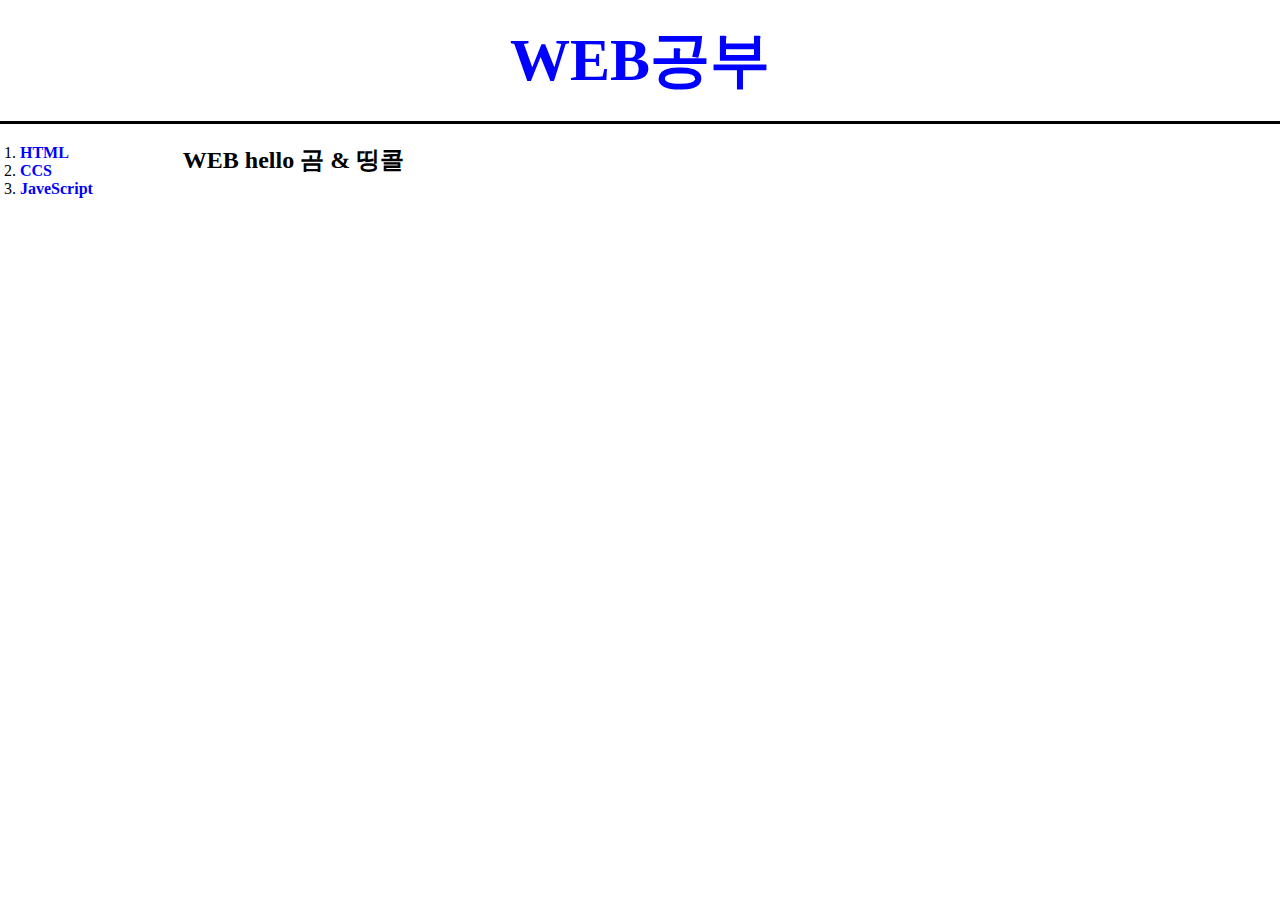
<file: index.html>
<!DOCTYPE html>

<html>
<head>
<title>창호랑이의 강의 기록실</title>
<meta charset="utf-8">
<script src="https://ajax.googleapis.com/ajax/libs/jquery/3.5.1/jquery.min.js">
</script>
<link rel="stylesheet" href="style.css">
</head>

<body>
  <script src="color.js">    </script>


  <h1><a href="index.html">WEB공부</a></h1>
  <div id="grid">
<ol>
  <li><a href="1.html">HTML</a></li>
  <li><a href="CSS.html">CCS</a></li>
  <li><a href="3.html">JaveScript</a></li>
</ol>

<h2>WEB hello 곰 & 띵콜</h2>
</div>
</div>
</body>
</html>
</file>
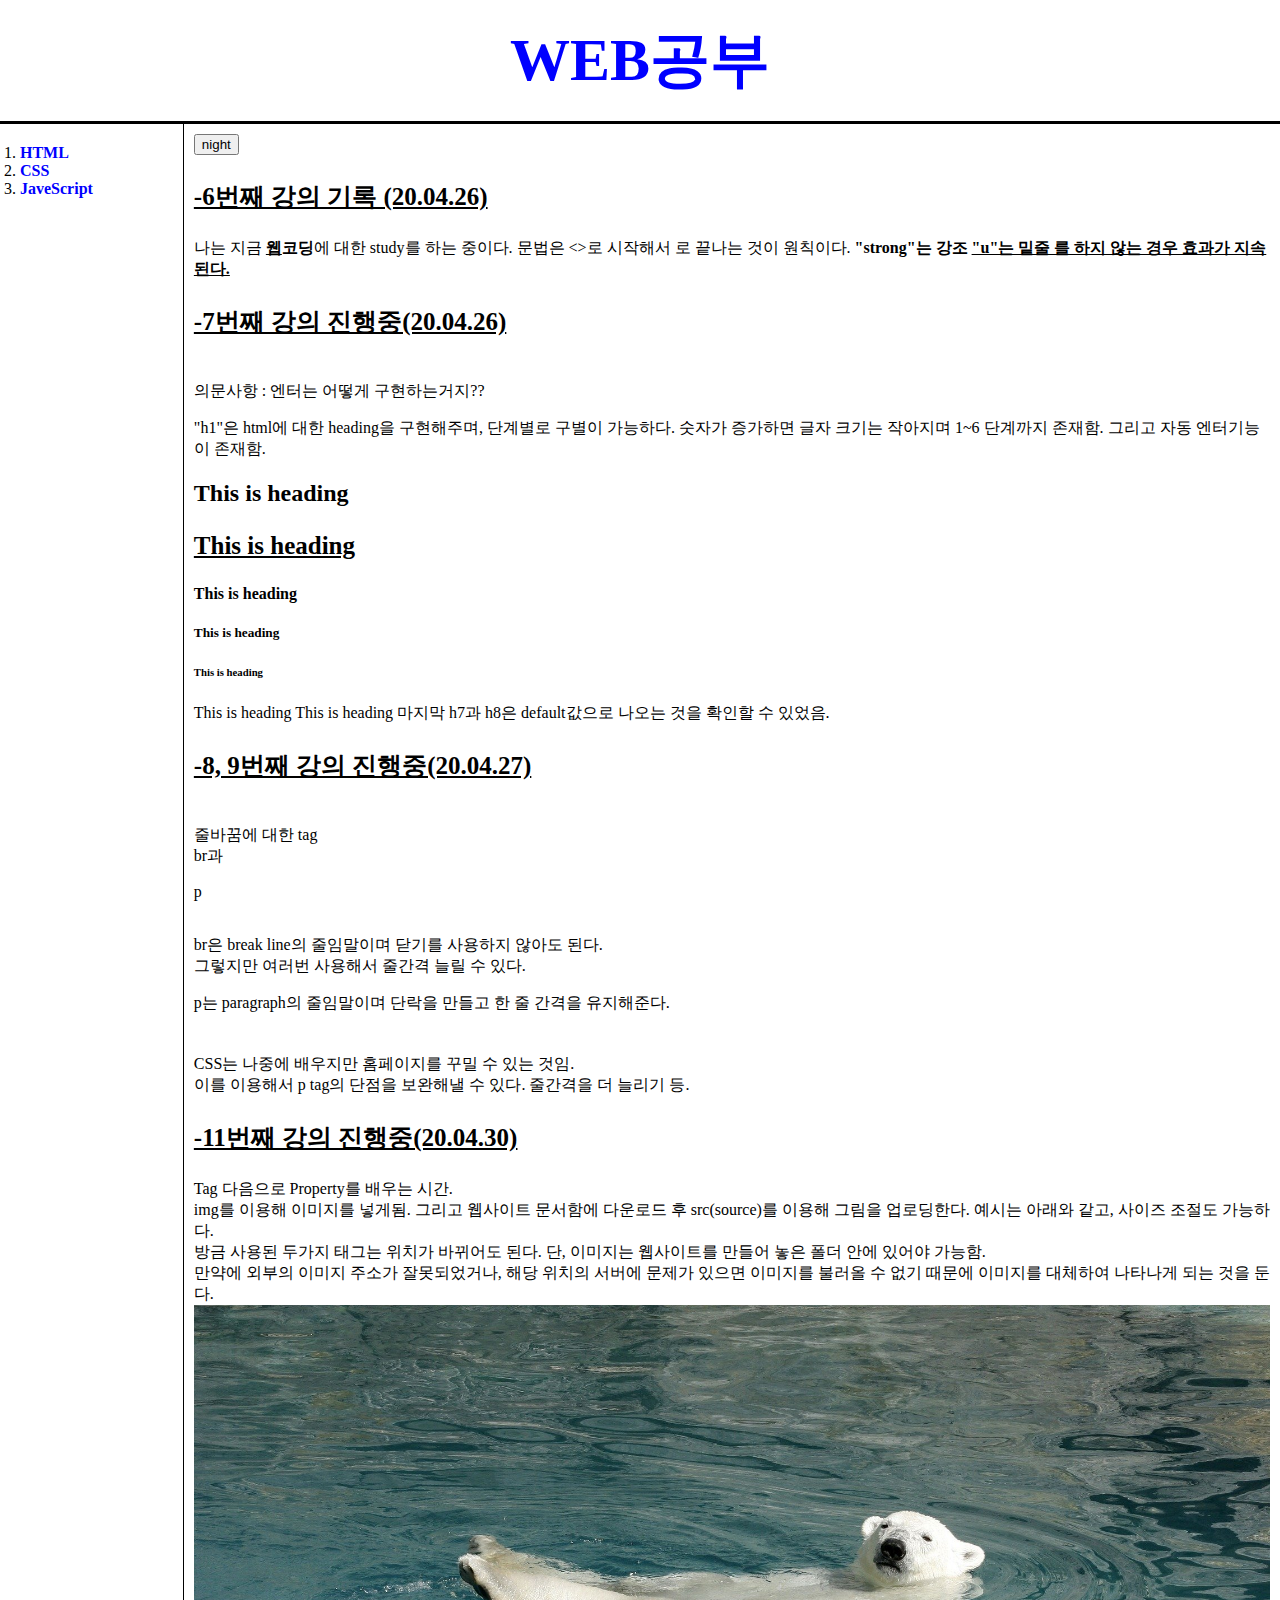
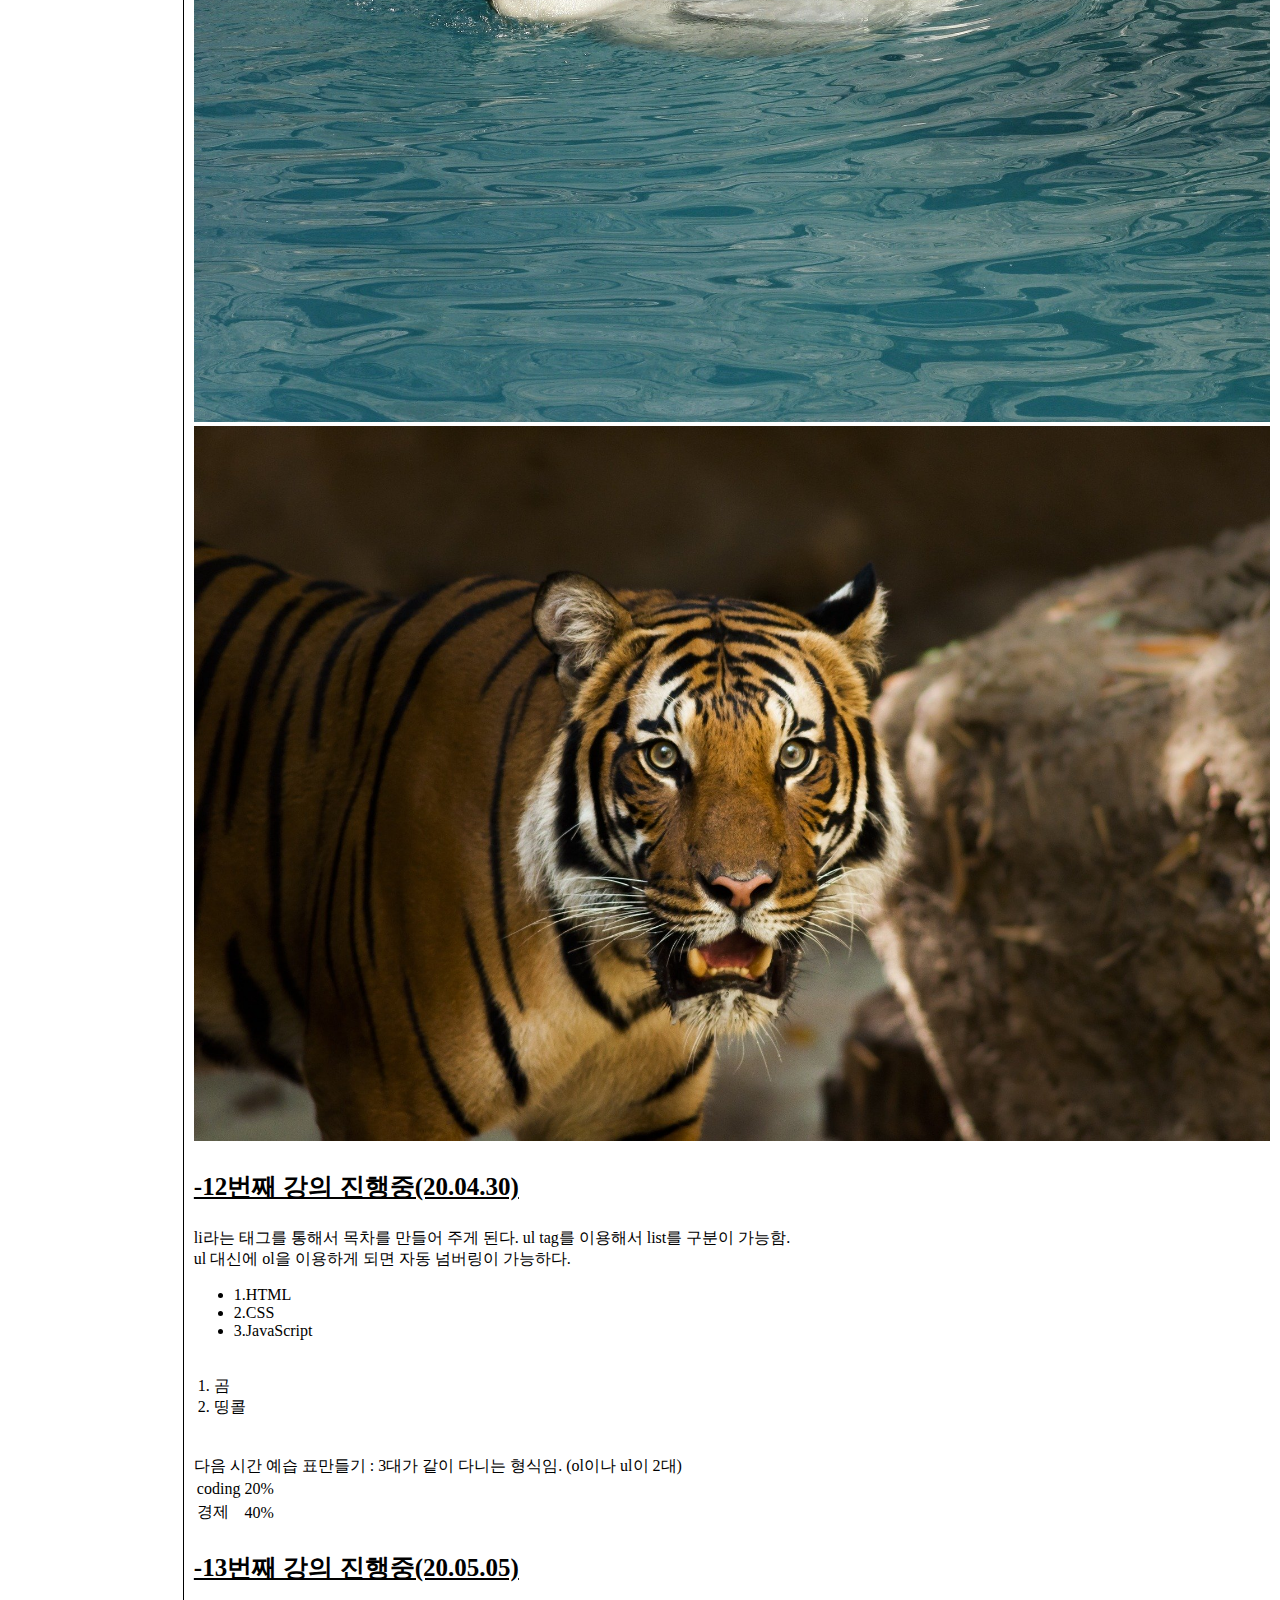
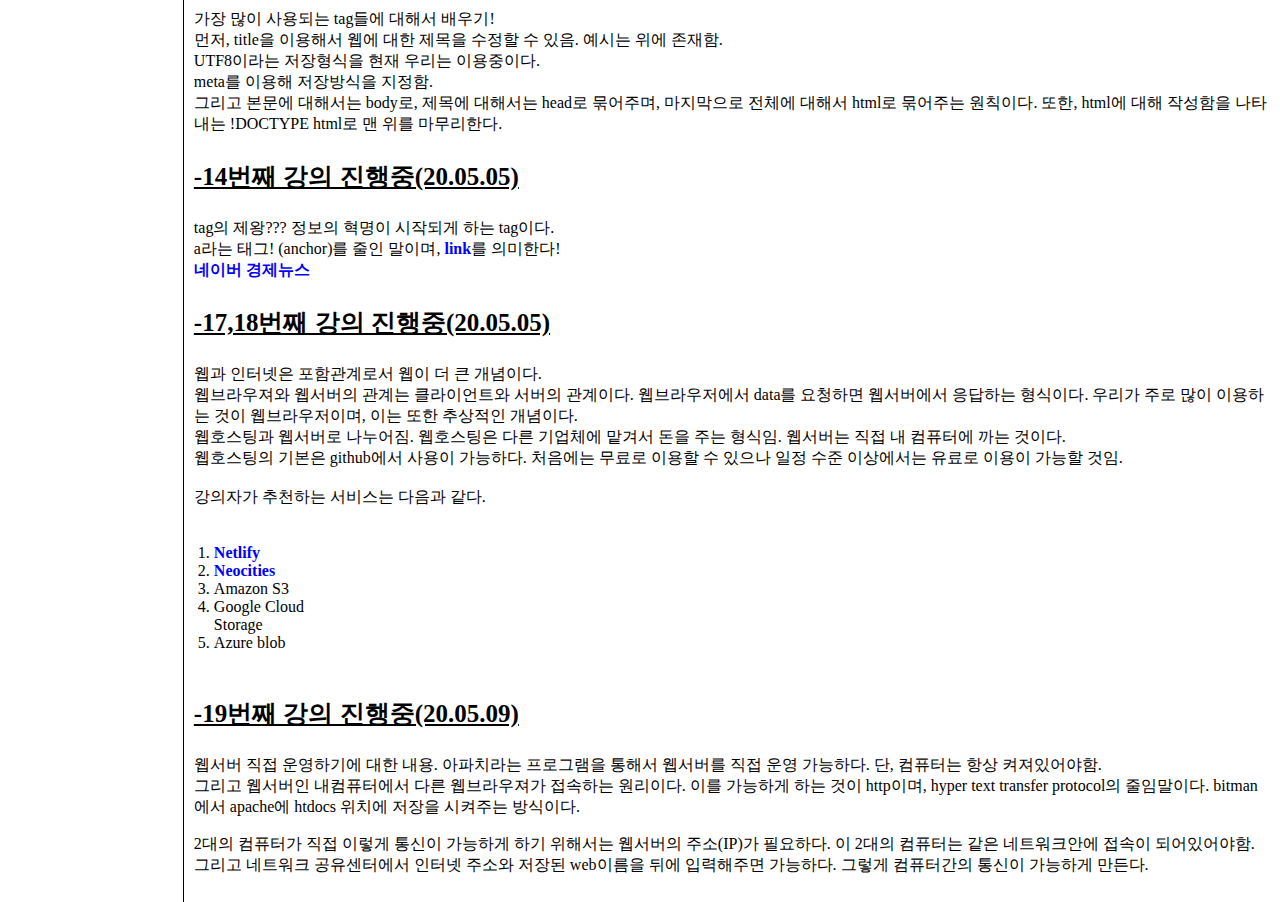
<file: 1.html>
<!DOCTYPE html>

<html>
<head>
<title>창호랑이의 강의 기록실</title>
<meta charset="utf-8">
<script src="https://ajax.googleapis.com/ajax/libs/jquery/3.5.1/jquery.min.js">
</script>
<link rel="stylesheet" href="style.css">
</head>

<body>
  <script src="color.js">    </script>


  <h1><a href="index.html">WEB공부</a></h1>
  <div id="grid">
<ol>
  <li><a href="1.html">HTML</a></li>
  <li><a href="CSS.html">CSS</a></li>
  <li><a href="3.html">JaveScript</a></li>
</ol>

<div id="contents">
  <input type="button" value="night" onclick="
    nightDayHandler(this);
  ">


<h3>-6번째 강의 기록 (20.04.26)</h3>
나는 지금 <strong><u>웹</u>코딩</strong>에 대한 study를 하는 중이다.
문법은 <>로 시작해서 </>로 끝나는 것이 원칙이다.
<strong>"strong"는 강조
<u>"u"는 밑줄
</>를 하지 않는 경우 효과가 지속된다.
</strong></u>

<h3>-7번째 강의 진행중(20.04.26)</h3>
<br>의문사항 : 엔터는 어떻게 구현하는거지??
<p>"h1"은 html에 대한 heading을 구현해주며, 단계별로 구별이 가능하다.
숫자가 증가하면 글자 크기는 작아지며 1~6 단계까지 존재함.
그리고 자동 엔터기능이 존재함.</p>
<h2>This is heading</h2>
<h3>This is heading</h3>
<h4>This is heading</h4>
<h5>This is heading</h5>
<h6>This is heading</h6>
<h7>This is heading</h7>
<h8>This is heading</h8>
마지막 h7과 h8은 default값으로 나오는 것을 확인할 수 있었음.

<h3>-8, 9번째 강의 진행중(20.04.27)</h3>
<br>줄바꿈에 대한 tag
<br>br과 <p>p</p>
<br> br은 break line의 줄임말이며 닫기를 사용하지 않아도 된다.
<br>그렇지만 여러번 사용해서 줄간격 늘릴 수 있다.
<p>p는 paragraph의 줄임말이며 단락을 만들고 한 줄 간격을 유지해준다.</p>
<p
style="margin-top:40px;">CSS는 나중에 배우지만 홈페이지를 꾸밀 수 있는 것임. <br>이를 이용해서 p tag의 단점을
보완해낼 수 있다. 줄간격을 더 늘리기 등.</p>

<h3>-11번째 강의 진행중(20.04.30)</h3>
Tag 다음으로 Property를 배우는 시간.
<br>img를 이용해 이미지를 넣게됨. 그리고 웹사이트 문서함에 다운로드 후 src(source)를
이용해 그림을 업로딩한다. 예시는 아래와 같고, 사이즈 조절도 가능하다.
<br> 방금 사용된 두가지 태그는 위치가 바뀌어도 된다. 단, 이미지는 웹사이트를 만들어 놓은
폴더 안에 있어야 가능함.
<br>만약에 외부의 이미지 주소가 잘못되었거나, 해당 위치의 서버에 문제가 있으면 이미지를
불러올 수 없기 때문에 이미지를 대체하여 나타나게 되는 것을 둔다.

<br><img src="bear.jpg" width="100%">
<br><img src="tiger.jpg" alt="엥?" width="100%">

<h3>-12번째 강의 진행중(20.04.30)</h3>
li라는 태그를 통해서 목차를 만들어 주게 된다. ul tag를 이용해서 list를 구분이 가능함.
<br>ul 대신에 ol을 이용하게 되면 자동 넘버링이 가능하다.
<ul>
  <li>1.HTML</li>
  <li>2.CSS</li>
  <li>3.JavaScript</li>
</ul>


<ol>
  <li>곰</li>
  <li>띵콜</li>
</ol>
<br>다음 시간 예습 표만들기 : 3대가 같이 다니는 형식임. (ol이나 ul이 2대)

<table>
  <tr>
    <td>coding</td>
    <td>20%</td>
  </tr>
  <tr>
    <td>경제</td>
    <td>40%</td>
  </tr>
</table>

<h3>-13번째 강의 진행중(20.05.05)</h3>
<p>
가장 많이 사용되는 tag들에 대해서 배우기!
<br>먼저, title을 이용해서 웹에 대한 제목을 수정할 수 있음. 예시는 위에 존재함.
<br>UTF8이라는 저장형식을 현재 우리는 이용중이다.
<br>meta를 이용해 저장방식을 지정함.
<br>그리고 본문에 대해서는 body로, 제목에 대해서는 head로 묶어주며, 마지막으로 전체에 대해서 html로 묶어주는
원칙이다. 또한, html에 대해 작성함을 나타내는 !DOCTYPE html로 맨 위를 마무리한다.
</p>

<h3>-14번째 강의 진행중(20.05.05)</h3>
<p>tag의 제왕??? 정보의 혁명이 시작되게 하는 tag이다.
<br>a라는 태그! (anchor)를 줄인 말이며,
<a href="https://github.com/web-platform-tests/wpt/tree/master/html">link</a>를 의미한다!
<br>
<a href="https://news.naver.com/main/main.nhn?mode=LSD&mid=shm&sid1=101">네이버 경제뉴스</a>
</p>

<h3>-17,18번째 강의 진행중(20.05.05)</h3>
<p>웹과 인터넷은 포함관계로서 웹이 더 큰 개념이다.
<br>웹브라우져와 웹서버의 관계는 클라이언트와 서버의 관계이다. 웹브라우저에서 data를 요청하면
웹서버에서 응답하는 형식이다. 우리가 주로 많이 이용하는 것이 웹브라우저이며, 이는 또한 추상적인
개념이다.
<br>웹호스팅과 웹서버로 나누어짐. 웹호스팅은 다른 기업체에 맡겨서 돈을 주는 형식임. 웹서버는
직접 내 컴퓨터에 까는 것이다.
<br>웹호스팅의 기본은 github에서 사용이 가능하다. 처음에는 무료로 이용할 수 있으나 일정 수준 이상에서는
유료로 이용이 가능할 것임.
<br><br>
강의자가 추천하는 서비스는 다음과 같다.
<ol>
  <li><a href="https://app.netlify.com/drop">Netlify</a> </li>
  <li><a href="https://neocities.org/">Neocities</a> </li>
  <li>Amazon S3</li>
  <li>Google Cloud Storage</li>
  <li>Azure blob</li>
</ol>
</p>
<h3>-19번째 강의 진행중(20.05.09)</h3>
<p>웹서버 직접 운영하기에 대한 내용. 아파치라는 프로그램을 통해서 웹서버를 직접 운영 가능하다.
  단, 컴퓨터는 항상 켜져있어야함. <br>그리고 웹서버인 내컴퓨터에서 다른 웹브라우져가 접속하는 원리이다.
  이를 가능하게 하는 것이 http이며, hyper text transfer protocol의 줄임말이다.
bitman에서 apache에 htdocs 위치에 저장을 시켜주는 방식이다.</p>

<p>2대의 컴퓨터가 직접 이렇게 통신이 가능하게 하기 위해서는 웹서버의 주소(IP)가 필요하다.
이 2대의 컴퓨터는 같은 네트워크안에 접속이 되어있어야함. 그리고 네트워크 공유센터에서 인터넷 주소와
저장된 web이름을 뒤에 입력해주면 가능하다. 그렇게 컴퓨터간의 통신이 가능하게 만든다.

</p>
</div>
</div>
</body>
</html>
</file>
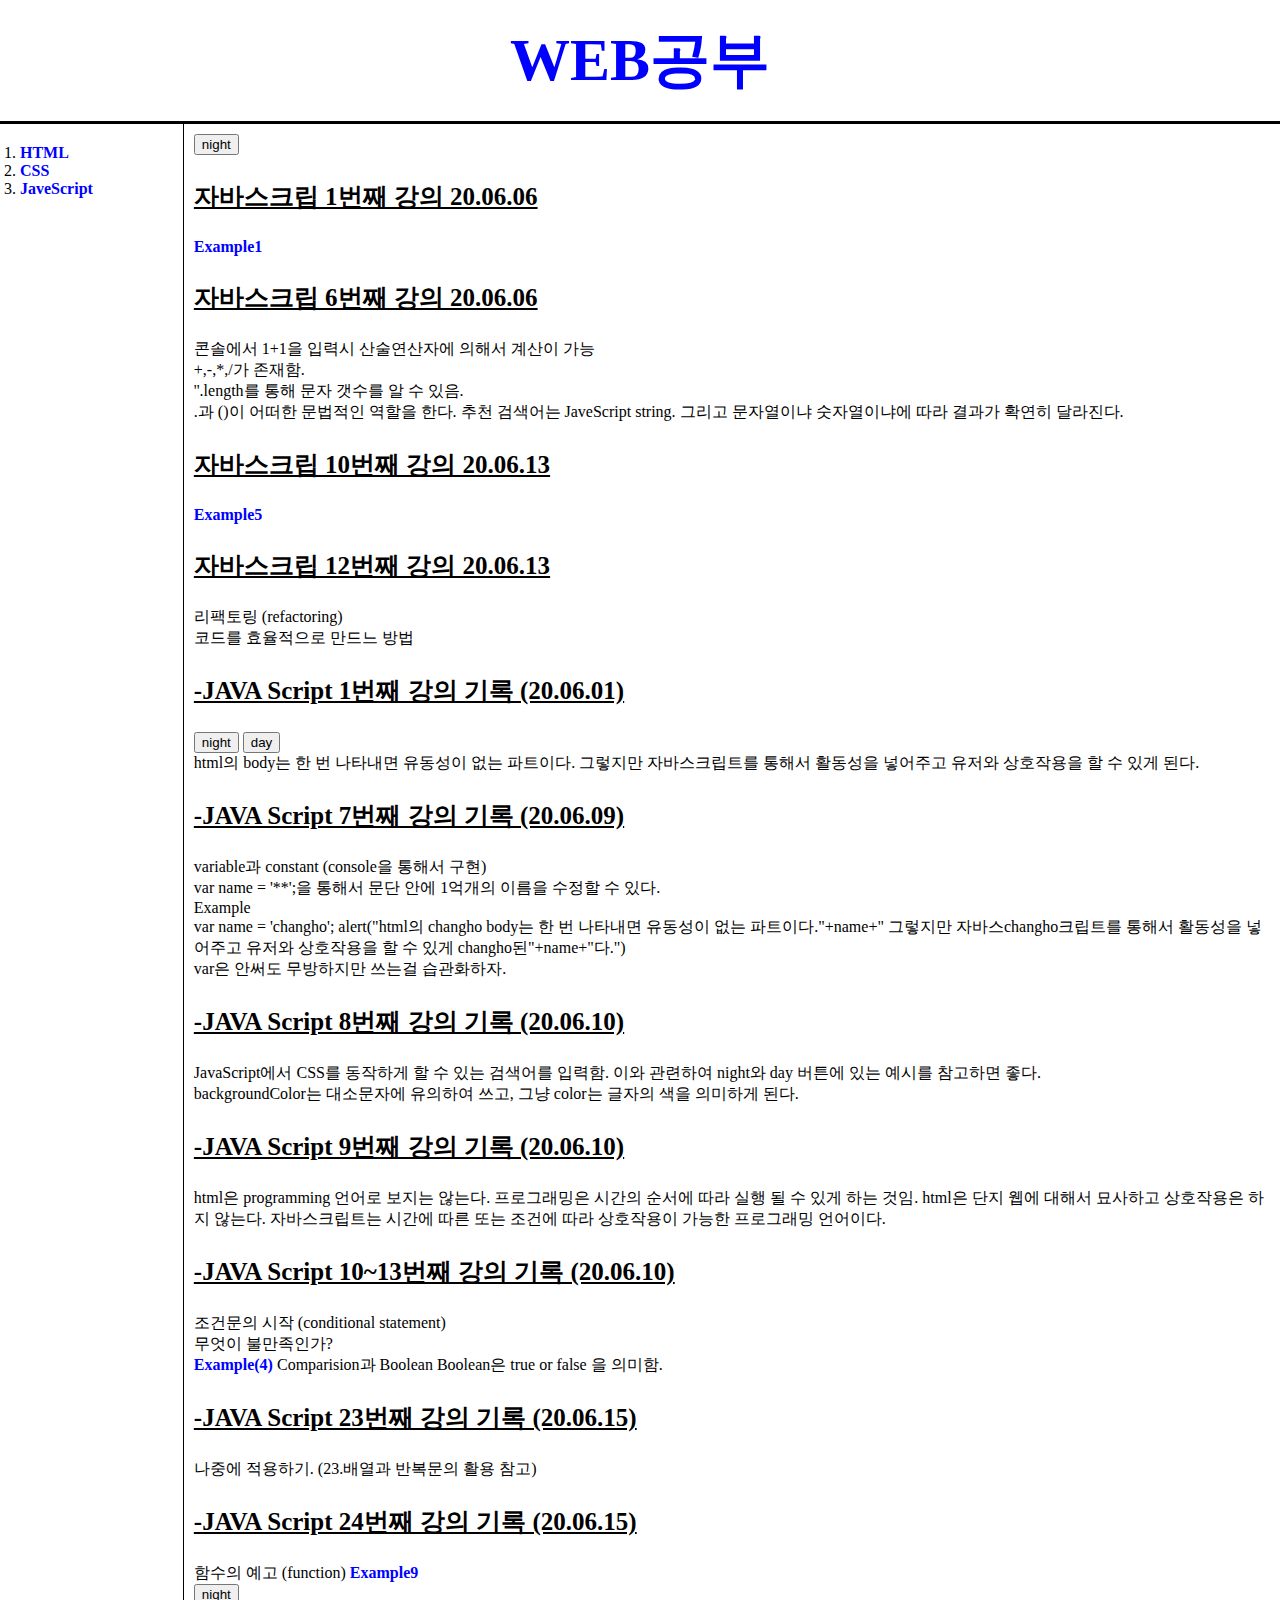
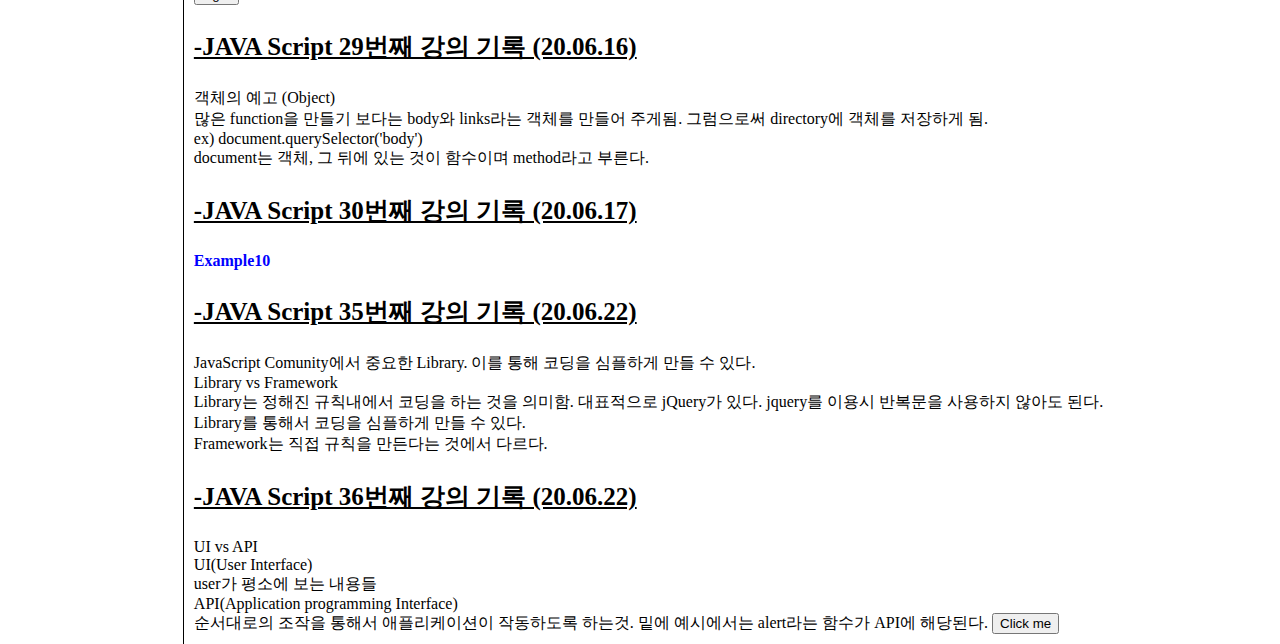
<file: 3.html>
<!DOCTYPE html>
<html>
  <head>
    <meta charset="utf-8">
    <script src="https://ajax.googleapis.com/ajax/libs/jquery/3.5.1/jquery.min.js">
    </script>
    <title>창호랑이의 강의 기록실</title>
    <link rel="stylesheet" href="style.css">
  </head>
  <body>


  <script src="color.js">    </script>

</head>

<body>
  <h1><a href="index.html">WEB공부</a></h1>
    <div id="grid">
<ol>
  <li><a href="1.HTML">HTML</a></li>
  <li><a href="CSS.HTML">CSS</a></li>
  <li><a href="3.HTML">JaveScript</a></li>
</ol>
<div id="contents">
  <input type="button" value="night" onclick="
    nightDayHandler(this);
  ">

<h3>자바스크립 1번째 강의 20.06.06</h3>

<a href="ex1.html">Example1</a>
<h3>자바스크립 6번째 강의 20.06.06</h3>
콘솔에서 1+1을 입력시 산술연산자에 의해서 계산이 가능
<br>+,-,*,/가 존재함.
<br>''.length를 통해 문자 갯수를 알 수 있음.
<br>.과 ()이 어떠한 문법적인 역할을 한다. 추천 검색어는 JaveScript string.
그리고 문자열이냐 숫자열이냐에 따라 결과가 확연히 달라진다.


<h3>자바스크립 10번째 강의 20.06.13</h3>
<a href="ex5.html">Example5</a>

<h3>자바스크립 12번째 강의 20.06.13</h3>
리팩토링 (refactoring)
<br>코드를 효율적으로 만드느 방법

<h3>-JAVA Script 1번째 강의 기록 (20.06.01)</h3>
<input type="button" value="night" onclick="
  nightDayHandler(this);
">
<input type="button" value="day" onclick="
  nightDayHandler(this);
">
<br>html의 body는 한 번 나타내면 유동성이 없는 파트이다.
그렇지만 자바스크립트를 통해서 활동성을 넣어주고 유저와 상호작용을 할 수 있게 된다.

<h3>-JAVA Script 7번째 강의 기록 (20.06.09)</h3>
variable과 constant (console을 통해서 구현)
<br> var name = '**';을 통해서 문단 안에 1억개의 이름을 수정할 수 있다.
<br>Example
<br>var name = 'changho';
alert("html의 changho body는 한 번 나타내면 유동성이 없는 파트이다."+name+" 그렇지만 자바스changho크립트를 통해서 활동성을 넣어주고 유저와 상호작용을 할 수 있게 changho된"+name+"다.")
<br>var은 안써도 무방하지만 쓰는걸 습관화하자.

<h3>-JAVA Script 8번째 강의 기록 (20.06.10)</h3>
JavaScript에서 CSS를 동작하게 할 수 있는 검색어를 입력함.
이와 관련하여 night와 day 버튼에 있는 예시를 참고하면 좋다.
<br>backgroundColor는 대소문자에 유의하여 쓰고, 그냥 color는 글자의 색을 의미하게 된다.

<h3>-JAVA Script 9번째 강의 기록 (20.06.10)</h3>
html은 programming 언어로 보지는 않는다. 프로그래밍은 시간의 순서에 따라 실행 될 수 있게 하는 것임.
html은 단지 웹에 대해서 묘사하고 상호작용은 하지 않는다. 자바스크립트는 시간에 따른 또는 조건에 따라
상호작용이 가능한 프로그래밍 언어이다.

<h3>-JAVA Script 10~13번째 강의 기록 (20.06.10)</h3>
조건문의 시작 (conditional statement)
<br>무엇이 불만족인가?
<br><a href="ex4.html">Example(4)</a>
Comparision과 Boolean
Boolean은 true or false 을 의미함.

<h3>-JAVA Script 23번째 강의 기록 (20.06.15)</h3>
나중에 적용하기. (23.배열과 반복문의 활용 참고)
<br>


<h3>-JAVA Script 24번째 강의 기록 (20.06.15)</h3>
함수의 예고 (function)
<a href="ex9.html">Example9</a>
<br>
  <input id="night_day" type="button" value="night" onclick="
    nightDayHandler(this);
  ">

<h3>-JAVA Script 29번째 강의 기록 (20.06.16)</h3>
객체의 예고 (Object)
<br>많은 function을 만들기 보다는 body와 links라는 객체를 만들어 주게됨.
그럼으로써 directory에 객체를 저장하게 됨.
<br>ex) document.querySelector('body')
<br>document는 객체, 그 뒤에 있는 것이 함수이며 method라고 부른다.

<h3>-JAVA Script 30번째 강의 기록 (20.06.17)</h3>
<a href="ex10.html">Example10</a>

<h3>-JAVA Script 35번째 강의 기록 (20.06.22)</h3>
JavaScript Comunity에서 중요한 Library. 이를 통해 코딩을 심플하게 만들 수 있다.
<br>Library vs Framework
<br>Library는 정해진 규칙내에서 코딩을 하는 것을 의미함.
대표적으로 jQuery가 있다. jquery를 이용시 반복문을 사용하지 않아도 된다.
<br>Library를 통해서 코딩을 심플하게 만들 수 있다.

<br>Framework는 직접 규칙을 만든다는 것에서 다르다.

<h3>-JAVA Script 36번째 강의 기록 (20.06.22)</h3>
UI vs API
<br>UI(User Interface)
<br>user가 평소에 보는 내용들

<br>API(Application programming Interface)
<br>순서대로의 조작을 통해서 애플리케이션이 작동하도록 하는것.
밑에 예시에서는 alert라는 함수가 API에 해당된다.
<input type="button" value="Click me" onclick="alert('Olleh')">

</div>
</div>

</body>
</html>
</file>
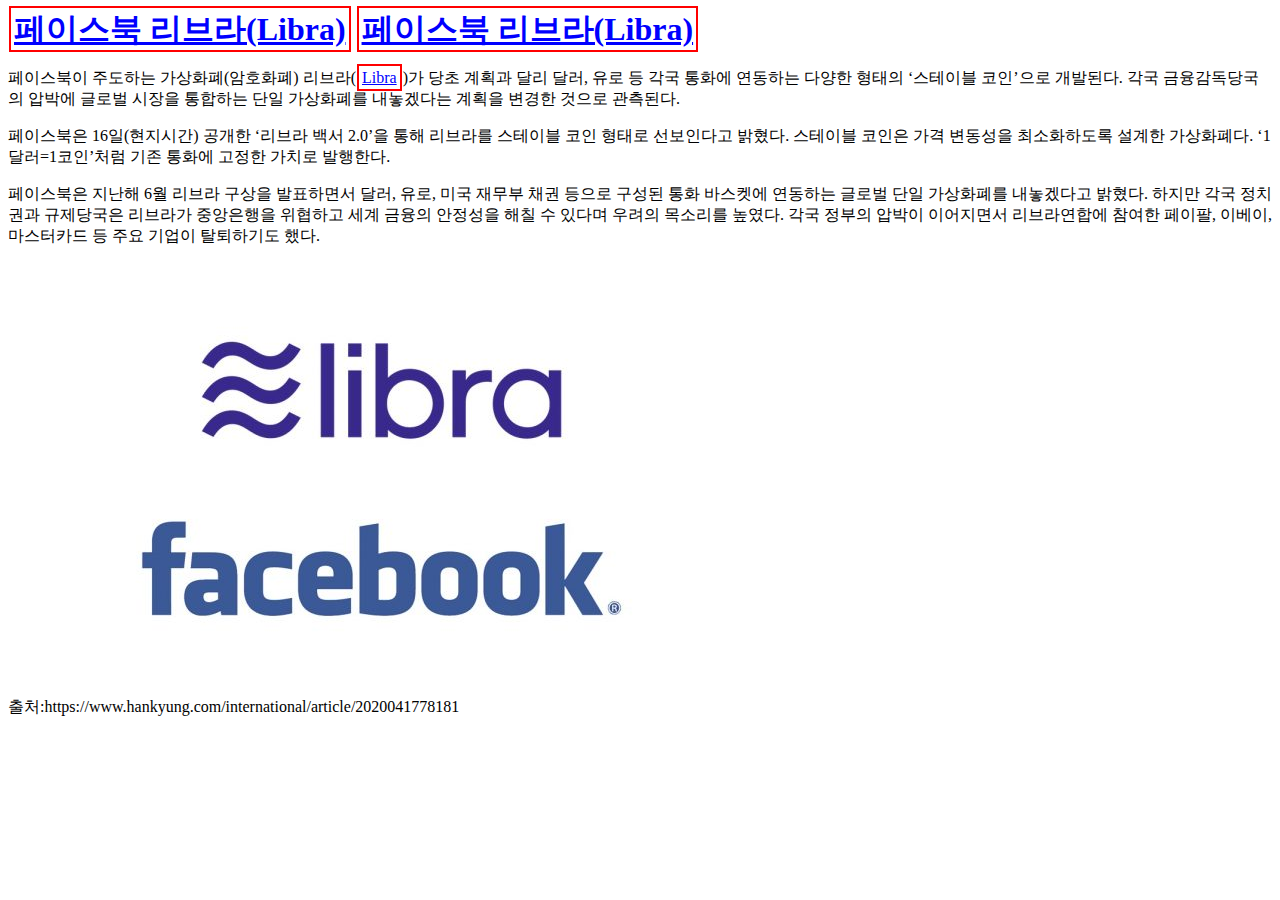
<file: Box model.html>
<!DOCTYPE html>

<html>

<head>
<meta charset="utf-8">
<style>

/*
block level element
*/

a, h1 {color:blue; text-decoration: underline;
  border: 2px solid red;
  padding: 3px;
  margin: 1px;
  width: 0.01px;
  display: inline;}

/*
inline element
*/

h2 {border-width: 3px;
border-color: red;
border-style: solid;
text-align: center;
display: none;}

</style>

<title></title>
</head>

<body>
<h1>페이스북 리브라(Libra)</h1><h2>페이스북 리브라?</h2>
<h1>페이스북 리브라(Libra)</h1>
<p>페이스북이 주도하는 가상화폐(암호화폐) 리브라(<a href="https://www.hankyung.com/international/article/2020041778181">Libra</a>)가 당초 계획과 달리 달러, 유로 등 각국 통화에 연동하는 다양한 형태의 ‘스테이블 코인’으로 개발된다.
각국 금융감독당국의 압박에 글로벌 시장을 통합하는 단일 가상화폐를 내놓겠다는 계획을 변경한 것으로 관측된다.</p>
페이스북은 16일(현지시간) 공개한 ‘리브라 백서 2.0’을 통해 리브라를 스테이블 코인 형태로 선보인다고 밝혔다. 스테이블 코인은 가격 변동성을 최소화하도록 설계한 가상화폐다.
‘1달러=1코인’처럼 기존 통화에 고정한 가치로 발행한다.
<p>페이스북은 지난해 6월 리브라 구상을 발표하면서 달러, 유로, 미국 재무부 채권 등으로 구성된 통화 바스켓에 연동하는 글로벌 단일 가상화폐를 내놓겠다고 밝혔다.
하지만 각국 정치권과 규제당국은 리브라가 중앙은행을 위협하고 세계 금융의 안정성을 해칠 수 있다며 우려의 목소리를 높였다.
각국 정부의 압박이 이어지면서 리브라연합에 참여한 페이팔, 이베이, 마스터카드 등 주요 기업이 탈퇴하기도 했다.</p>
<img src="페이스북.jpg" alt="읭?"><br>
출처:https://www.hankyung.com/international/article/2020041778181
</body>



</html>
</file>
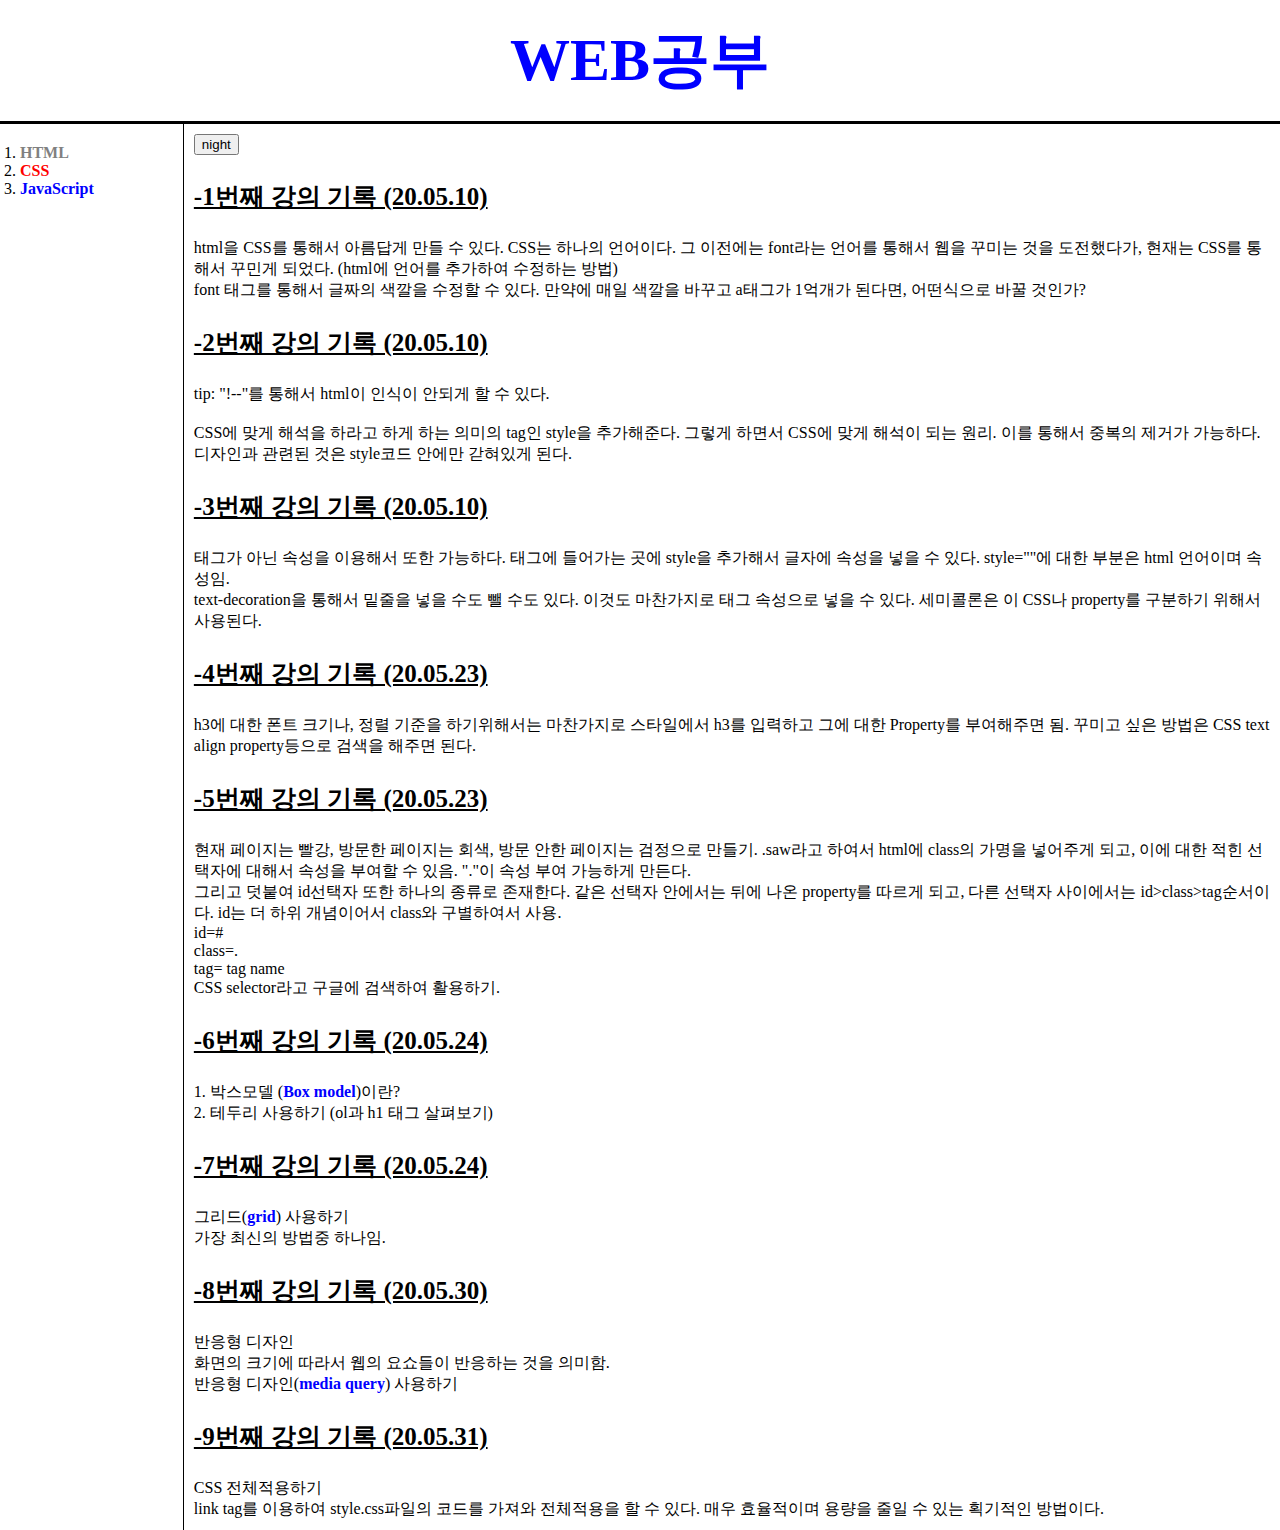
<file: CSS.html>
<!DOCTYPE html>

<html>
<head>
<title>창호랑이의 강의 기록실</title>
<meta charset="utf-8">
<script src="https://ajax.googleapis.com/ajax/libs/jquery/3.5.1/jquery.min.js">
</script>
<link rel="stylesheet" href="style.css">
</head>
<body>
  <script src="color.js">    </script>


  <h1><a href="index.html">WEB공부</a></h1>
<div id="grid">
<div>
  <ol>
    <li><a href="1.html" class="saw">HTML</a></li>
    <li><a href="CSS.html" class="saw" id="active">CSS</a></li>
    <li><a href="3.html">JavaScript</a></li>
  </ol>
</div>
<!--
<ol>
  <li><a href="1.HTML"><font color="blue">HTML</font></a></li>
  <li><a href="CSS.HTML"><font color="red">CSS</font></a></li>
  <li><a href="JavaScript.HTML"><font color="black">JavaScript</font></a></li>
</ol>

<li><a href="CSS.HTML" style="color:red;text-decoration:underline;">CSS</a></li>

-->
<div id="contents">
  <input type="button" value="night" onclick="
    nightDayHandler(this);
  ">

<h3>-1번째 강의 기록 (20.05.10)</h3>
<p>html을 CSS를 통해서 아름답게 만들 수 있다.
CSS는 하나의 언어이다. 그 이전에는 font라는 언어를 통해서 웹을 꾸미는 것을 도전했다가,
현재는 CSS를 통해서 꾸민게 되었다. (html에 언어를 추가하여 수정하는 방법)
<br>font 태그를 통해서 글짜의 색깔을 수정할 수 있다. 만약에 매일 색깔을 바꾸고 a태그가
1억개가 된다면, 어떤식으로 바꿀 것인가?</p>

<h3>-2번째 강의 기록 (20.05.10)</h3>
tip: "!--"를 통해서 html이 인식이 안되게 할 수 있다.
<br><br>CSS에 맞게 해석을 하라고 하게 하는 의미의 tag인 style을 추가해준다. 그렇게 하면서
CSS에 맞게 해석이 되는 원리. 이를 통해서 중복의 제거가 가능하다. 디자인과 관련된 것은
style코드 안에만 갇혀있게 된다.

<h3>-3번째 강의 기록 (20.05.10)</h3>
태그가 아닌 속성을 이용해서 또한 가능하다. 태그에 들어가는 곳에 style을 추가해서
글자에 속성을 넣을 수 있다. style=""에 대한 부분은 html 언어이며 속성임.
<br>text-decoration을 통해서 밑줄을 넣을 수도 뺄 수도 있다. 이것도 마찬가지로 태그 속성으로 넣을
수 있다. 세미콜론은 이 CSS나 property를 구분하기 위해서 사용된다.

<h3>-4번째 강의 기록 (20.05.23)</h3>
h3에 대한 폰트 크기나, 정렬 기준을 하기위해서는 마찬가지로 스타일에서 h3를 입력하고
그에 대한 Property를 부여해주면 됨. 꾸미고 싶은 방법은 CSS text align property등으로
검색을 해주면 된다.

<h3>-5번째 강의 기록 (20.05.23)</h3>
현재 페이지는 빨강, 방문한 페이지는 회색, 방문 안한 페이지는 검정으로 만들기.
.saw라고 하여서 html에 class의 가명을 넣어주게 되고, 이에 대한 적힌 선택자에 대해서 속성을 부여할 수 있음. "."이 속성 부여 가능하게
만든다.
<br> 그리고 덧붙여 id선택자 또한 하나의 종류로 존재한다. 같은 선택자 안에서는 뒤에 나온
property를 따르게 되고, 다른 선택자 사이에서는 id>class>tag순서이다.
id는 더 하위 개념이어서 class와 구별하여서 사용.<br>
id=# <br> class=.<br> tag= tag name
<br>CSS selector라고 구글에 검색하여 활용하기.

<h3>-6번째 강의 기록 (20.05.24)</h3>
1. 박스모델 (<a href="Box model.html">Box model</a>)이란? <br>
2. 테두리 사용하기 (ol과 h1 태그 살펴보기)

<h3>-7번째 강의 기록 (20.05.24)</h3>
그리드(<a href="grid.html">grid</a>) 사용하기 <br>
가장 최신의 방법중 하나임.

<h3>-8번째 강의 기록 (20.05.30)</h3>
반응형 디자인
<br>화면의 크기에 따라서 웹의 요쇼들이 반응하는 것을 의미함.
<br>반응형 디자인(<a href="반응형디자인.html">media query</a>) 사용하기 <br>

<h3>-9번째 강의 기록 (20.05.31)</h3>
CSS 전체적용하기
<br>link tag를 이용하여 style.css파일의 코드를 가져와 전체적용을 할 수 있다.
매우 효율적이며 용량을 줄일 수 있는 획기적인 방법이다.

</div>
</div>
</body>
</html>
</file>
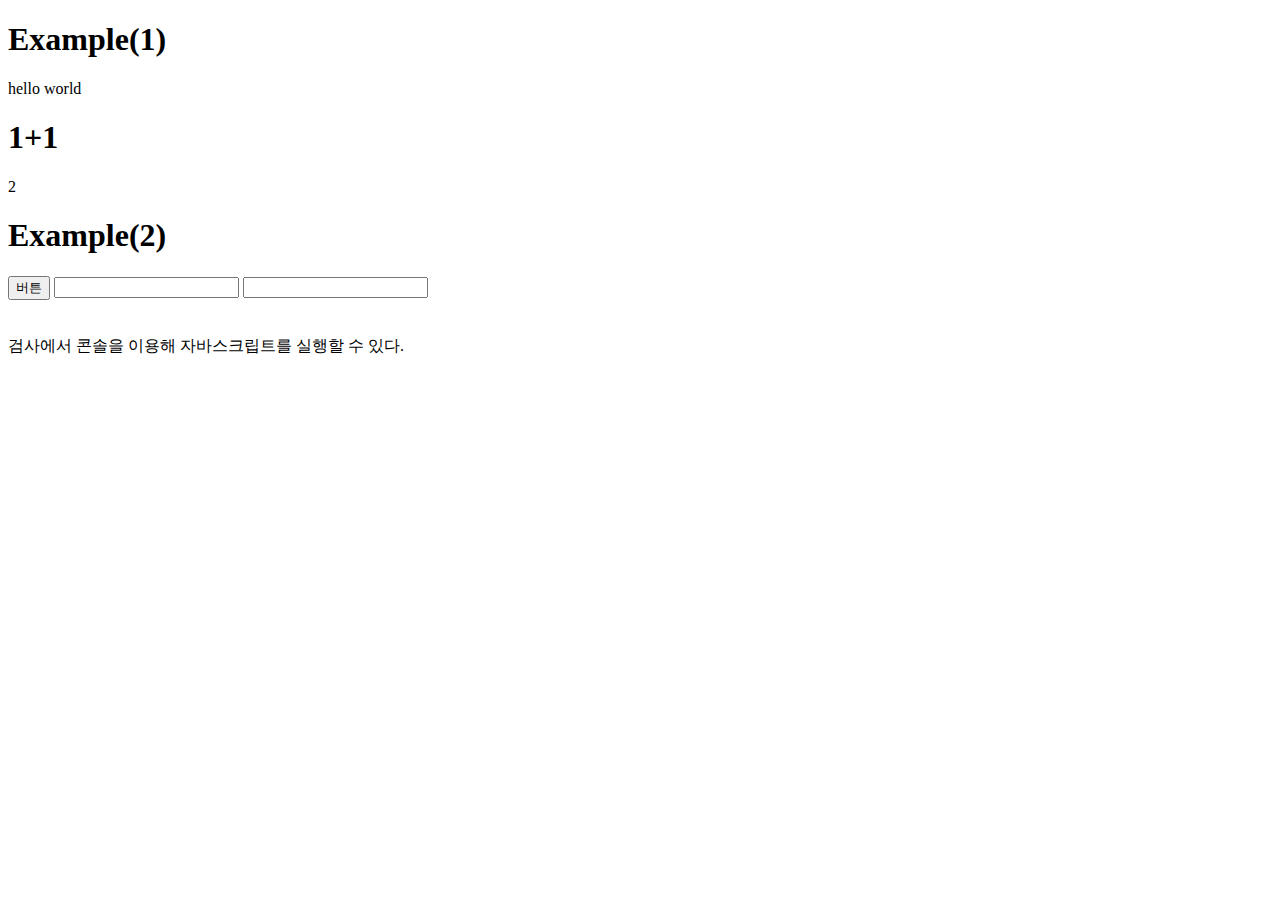
<file: ex1.html>
<!DOCTYPE html>
<html>
  <head>
    <meta charset="utf-8">
    <title></title>
  </head>
  <body>
    <h1>Example(1)</h1>
    <script>
      document.write('hello world');
    </script>
    <h1>1+1</h1>
    <script>
      document.write(1+1);
    </script>
    <h1>Example(2)</h1>
    <input type="button" value="버튼" onclick="alert('초심을 잃지 말자!')">
    <input type="text" onchange="alert('하하하하')">
    <input type="text" onkeydown="alert('key down')">
    <br>
    <br>
    <br>
    검사에서 콘솔을 이용해 자바스크립트를 실행할 수 있다.
    <br>
    
  </body>
</html>
</file>
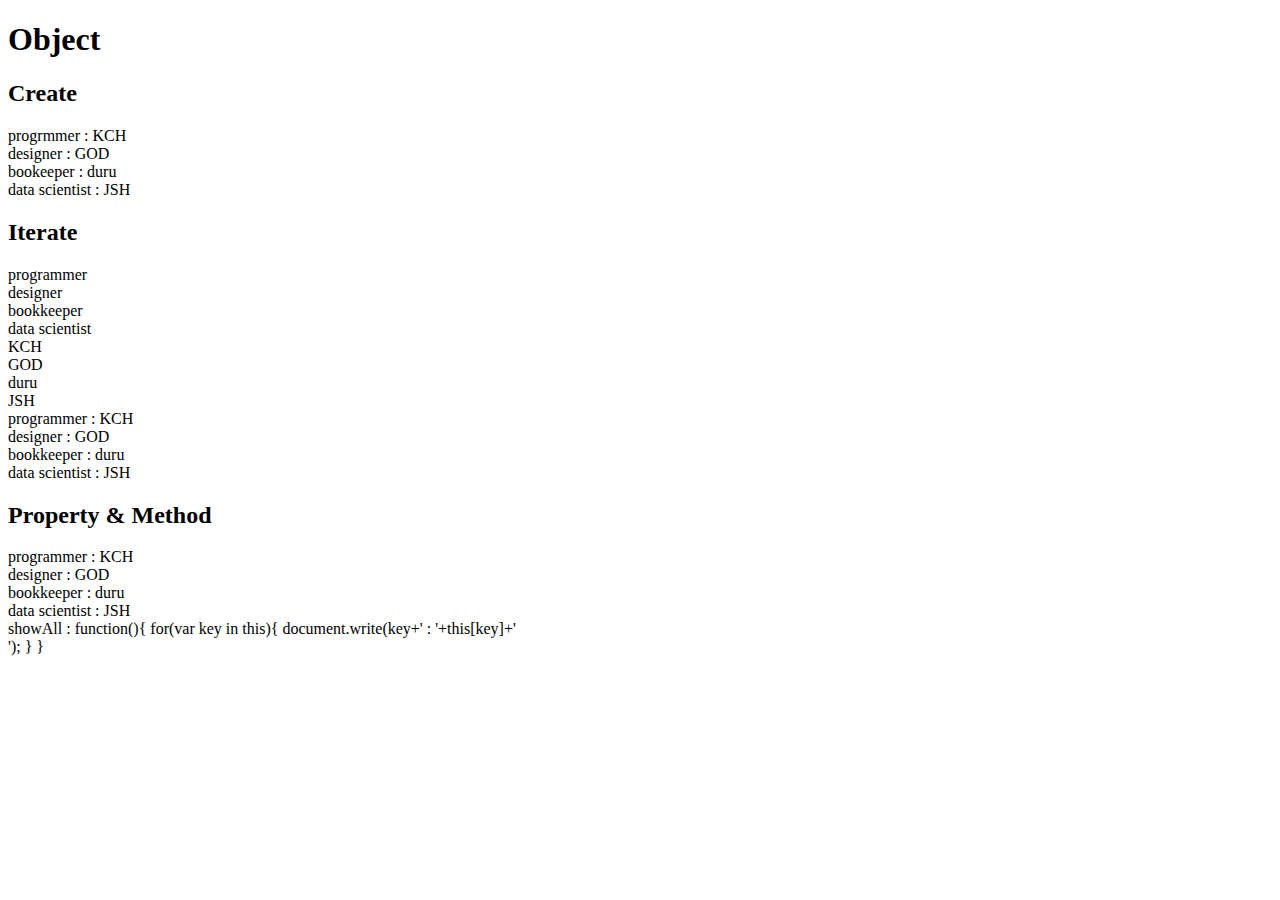
<file: ex10.html>
<!DOCTYPE html>
<html>
  <head>
    <meta charset="utf-8">
    <title>Example10</title>
  </head>
  <body>
    <h1>Object</h1>
    <h2>Create</h2>
    <script>
      var coworkers = {
        "programmer":"KCH",
        "designer":"GOD"
      };
      document.write("progrmmer : "+coworkers.programmer+"<br>");
      document.write("designer : "+coworkers.designer+"<br>");
      coworkers.bookkeeper="duru"
      document.write("bookeeper : "+coworkers.bookkeeper+"<br>");
      coworkers["data scientist"]="JSH"
      document.write("data scientist : "+coworkers["data scientist"]+"<br>");
    </script>
    <h2>Iterate</h2>
    <script>
      for (var key in coworkers){
        document.write(key+'<br>');
      }
      for (var key in coworkers){
        document.write(coworkers[key]+'<br>');
      }
      for (var key in coworkers){
        document.write(key+' : ' +coworkers[key]+'<br>');
      }
    </script>

    <h2>Property & Method</h2>
    <script>
      coworkers.showAll = function(){
        for(var key in this){
          document.write(key+' : '+this[key]+'<br>');
        }
        }
      coworkers.showAll();
    </script>

  </body>
</html>
</file>
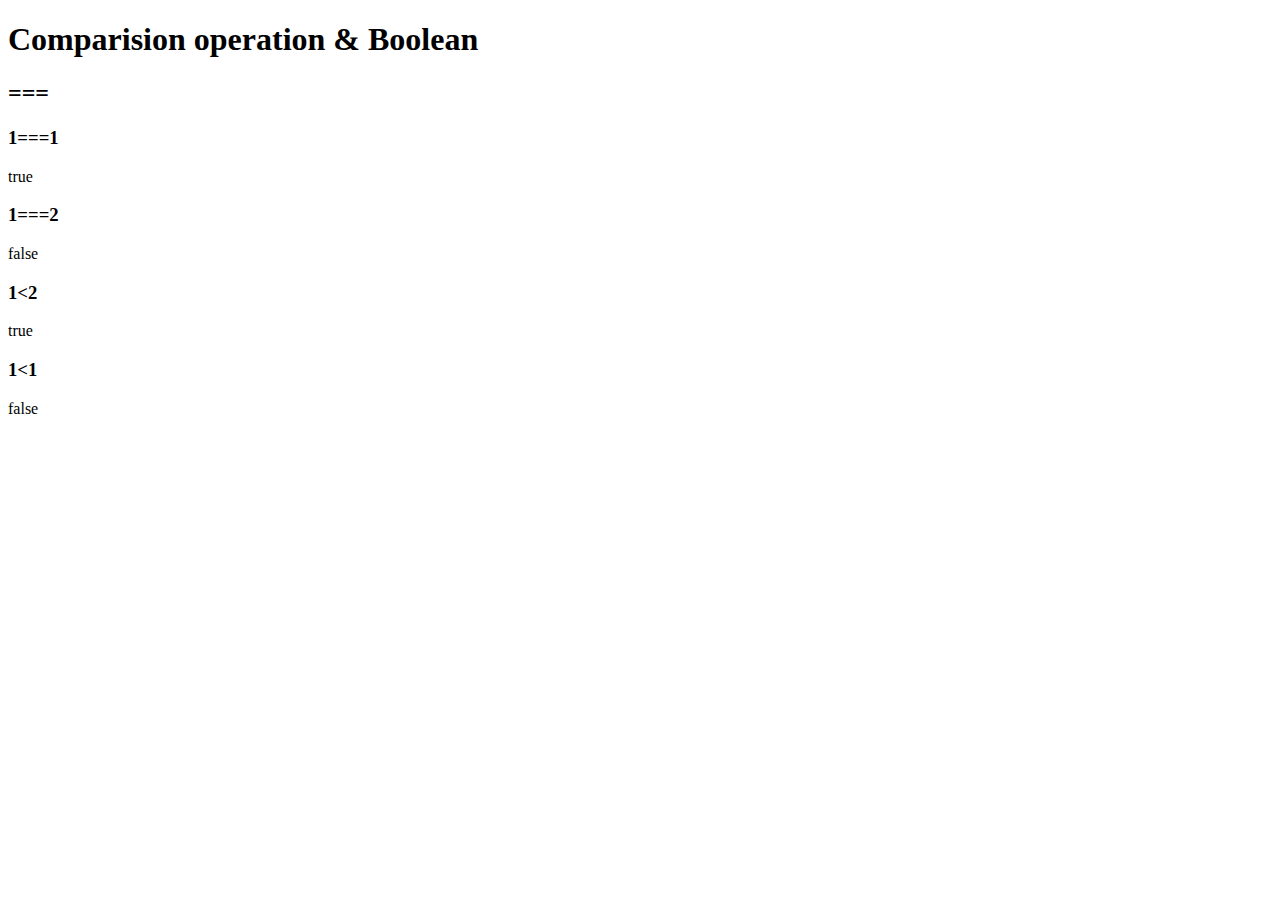
<file: ex4.html>
<!DOCTYPE html>

<html>
<head>
<title>창호랑이의 강의 기록실</title>
<meta charset="utf-8">
</head>
<body>
<h1>Comparision operation & Boolean</h1>
<h2>===</h2>
<h3>1===1</h3>
<script>
    document.write(1===1)
</script>
<h3>1===2</h3>
<script>
    document.write(1===2)
</script>
<h3>1&lt;2</h3>
<script>
    document.write(1<2)
</script>
<h3>1&lt;1</h3>
<script>
    document.write(1<1)  
</script>
</body>
</html>
</file>
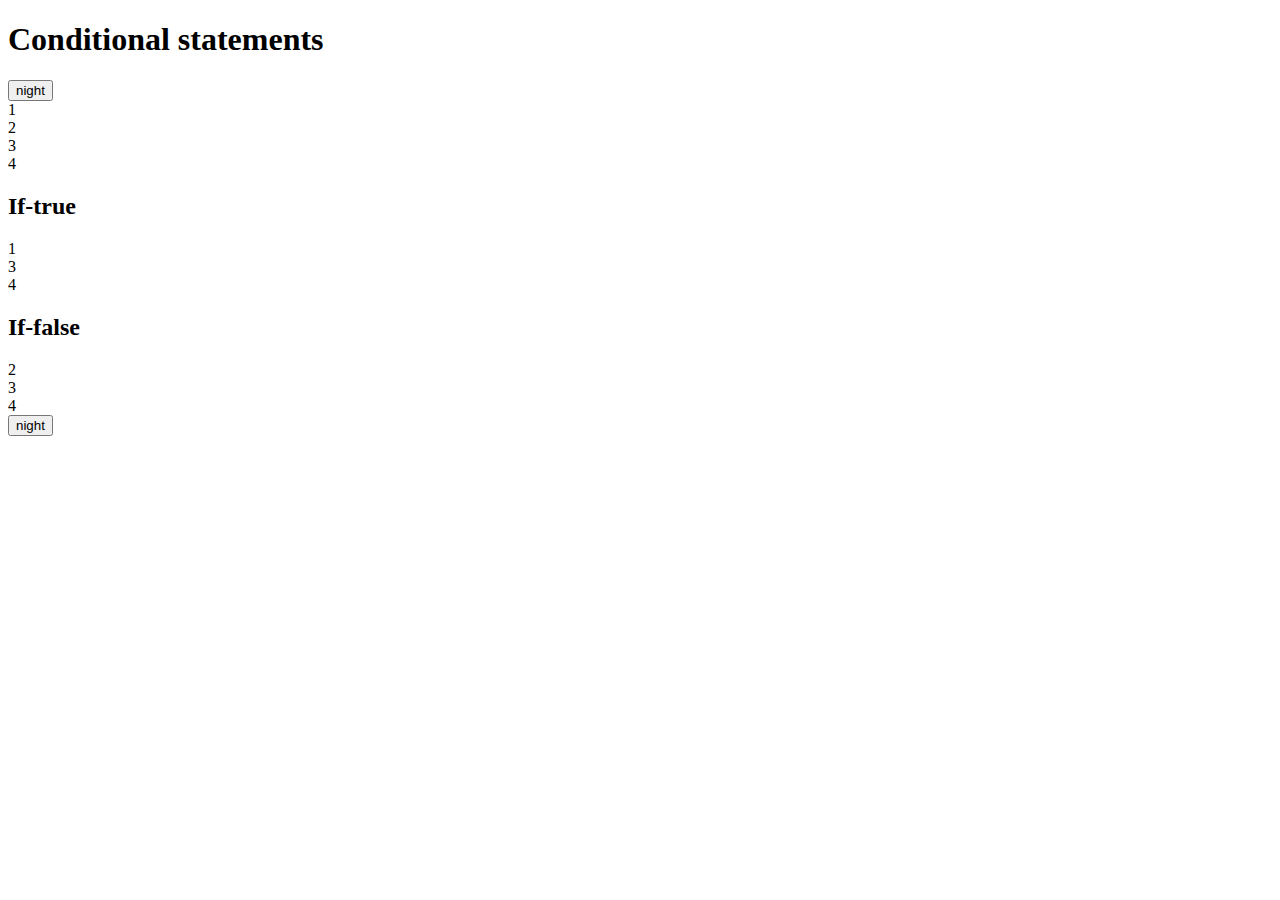
<file: ex5.html>
<!DOCTYPE html>
<html>
  <head>
    <meta charset="utf-8">
    <title>Example5</title>
  </head>
  <body>
<h1>Conditional statements</h1>

<input id="night_day" type="button" value="night" onclick="
if(document.querySelector('#night_day').value === 'night')
{
document.querySelector('body').style.backgroundColor = 'black';
document.querySelector('body').style.color = 'white';
document.querySelector('#night_day').value = 'day' ;
}
else {
document.querySelector('body').style.backgroundColor = 'white';
document.querySelector('body').style.color = 'black';
document.querySelector('#night_day').value = 'night' ;
}
">
<br>

<script>
  document.write("1<br>")
  document.write("2<br>")
  document.write("3<br>")
  document.write("4<br>")
</script>
<h2>If-true</h2>
<script>

  if (true) {
    document.write("1<br>")
  }else {
    document.write("2<br>")
  }

    document.write("3<br>")

    document.write("4<br>")

</script>
<h2>If-false</h2>
<script>

  if (false) {
    document.write("1<br>")
  }else {
    document.write("2<br>")
  }

    document.write("3<br>")

    document.write("4<br>")

</script>


<input id="night_day" type="button" value="night" onclick="
if(document.querySelector('#night_day').value === 'night')
{
document.querySelector('body').style.backgroundColor = 'black';
document.querySelector('body').style.color = 'white';
document.querySelector('#night_day').value = 'day' ;
}
else {
document.querySelector('body').style.backgroundColor = 'white';
document.querySelector('body').style.color = 'black';
document.querySelector('#night_day').value = 'night' ;
}
">

  </body>
</html>
</file>
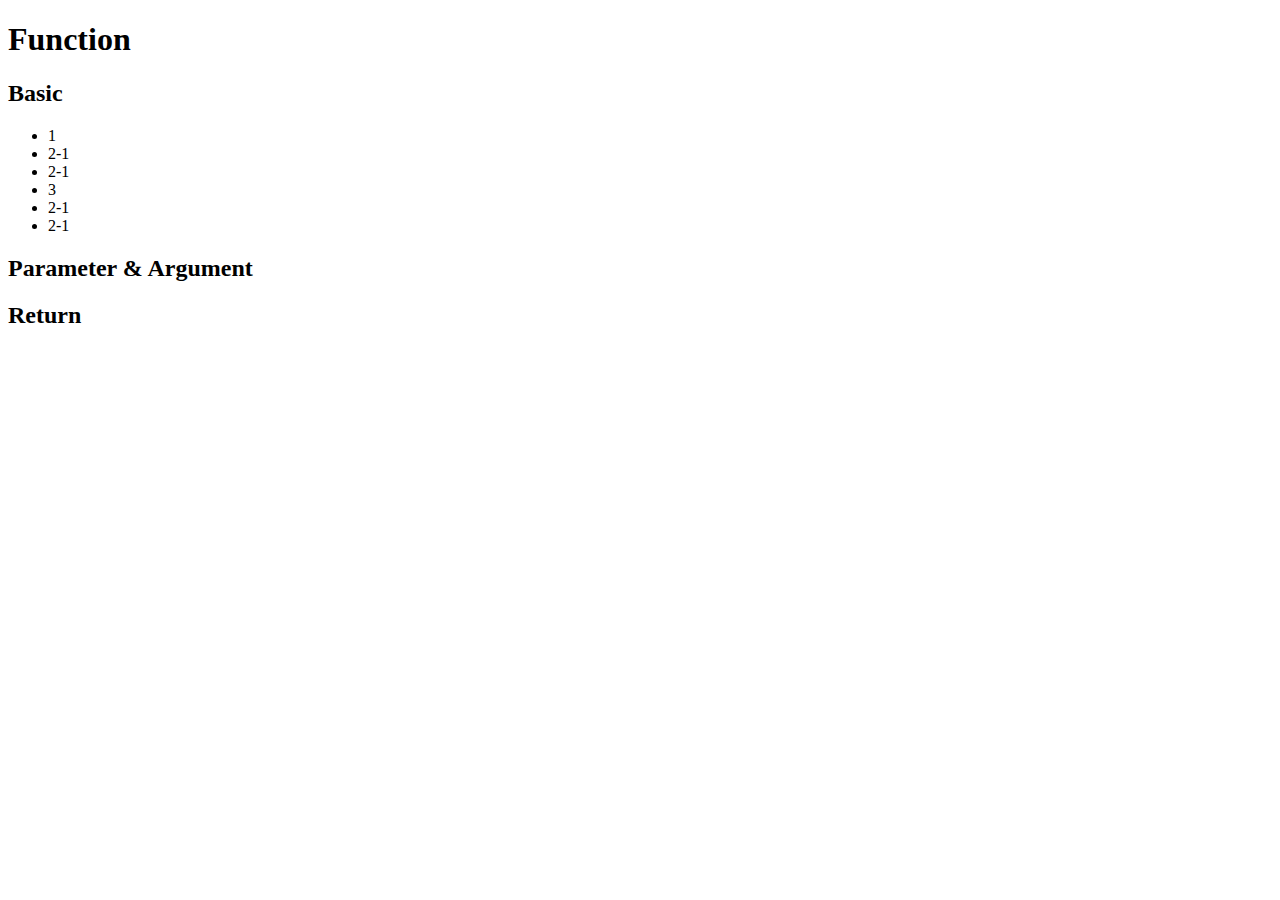
<file: ex9.html>
<!DOCTYPE html>
<html>
  <head>
    <meta charset="utf-8">
    <title>Example9</title>
  </head>
  <body>

    <h1>Function</h1>
    <h2>Basic</h2>
    <ul>
      <script>
        function two(){
          document.write('<li>2-1</li>');
          document.write('<li>2-1</li>');
        }
        document.write('<li>1</li>');
        two();
        document.write('<li>3</li>');
        two();
      </script>
    </ul>
    <h2>Parameter & Argument</h2>
    <h2>Return</h2>

  </body>
</html>
</file>
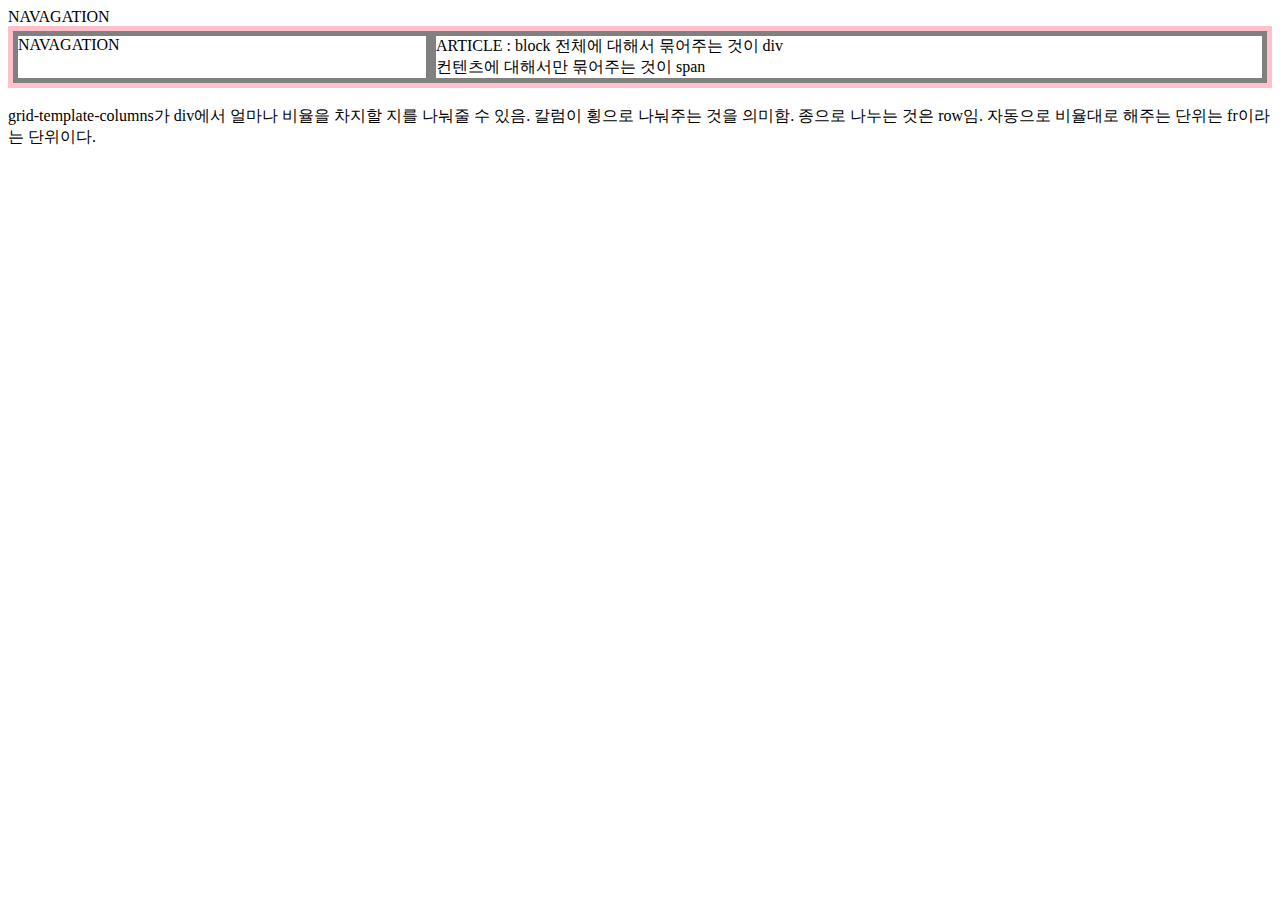
<file: grid.html>
<!DOCTYPE html>

<html>

<head>
<meta charset="utf-8">
<style>
#grid {border: 5px solid pink;
display: grid;
grid-template-columns: 1fr 2fr;
}
div {border: 5px solid gray;}

</style>

<title></title>
</head>

<body>
<span>NAVAGATION</span>
<div id="grid">
  <div>
  NAVAGATION
  </div>
  <div>
    ARTICLE : block 전체에 대해서 묶어주는 것이 div <br>
    컨텐츠에 대해서만 묶어주는 것이 span
  </div>

</div>


<br>
grid-template-columns가 div에서 얼마나 비율을 차지할 지를 나눠줄 수 있음.
칼럼이 횡으로 나눠주는 것을 의미함. 종으로 나누는 것은 row임.
자동으로 비율대로 해주는 단위는 fr이라는 단위이다.

</body>



</html>
</file>
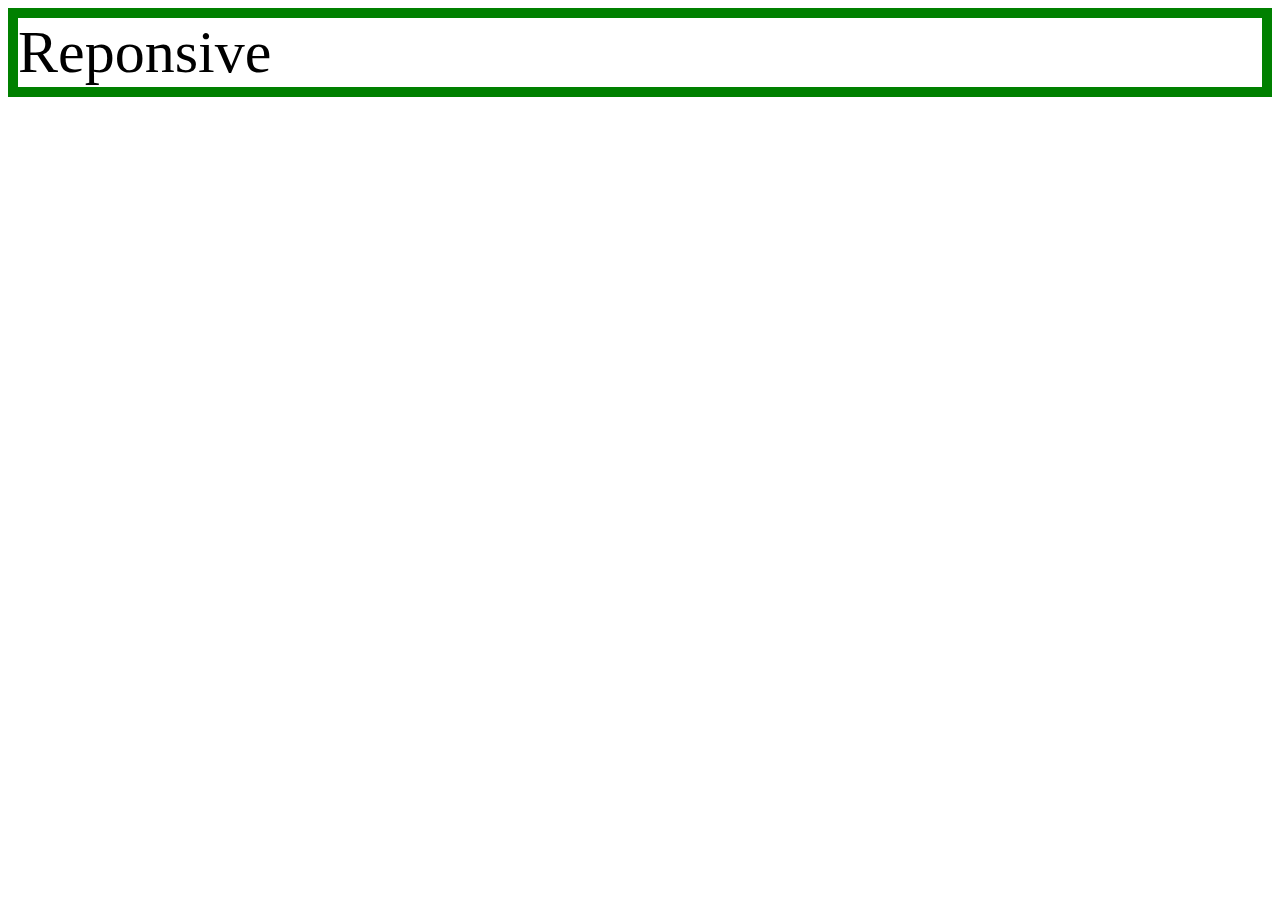
<file: 반응형디자인.html>
<!DOCTYPE html>
<html>
  <head>
    <meta charset="utf-8">
    <title></title>
    <style>
      div{
        border:10px solid green;
        font-size:60px;
      }
      @media(max-width:800px) {
       div{
        display:none;
      }
    }
    </style>
  </head>
  <body>
<div>
  Reponsive
</div>
  </body>
</html>
</file>
<file: style.css>
body { margin: 0;}
#grid {
display: grid;
grid-template-columns: 0.5fr 3fr}

#contents
{border-left: 1px black solid;
padding: 10px;}
#active {color: red;}

@media(max-width:800px) {
  #grid{
    display: block;}
  #contents{
  border-left:none;
  }
}

.saw{color:gray;}

a {color:blue; font-weight: bold;
  text-decoration: none;}

h3 {
  font-size: 25px; text-align: left;
  text-decoration: underline;
  }

h1 {text-align: center; font-size: 60px;
  border-bottom: 3px solid black; margin: 0;
padding: 20px;}

#grid ol {
width: 100px;
margin: 0;
padding: 20px;}
</file>
